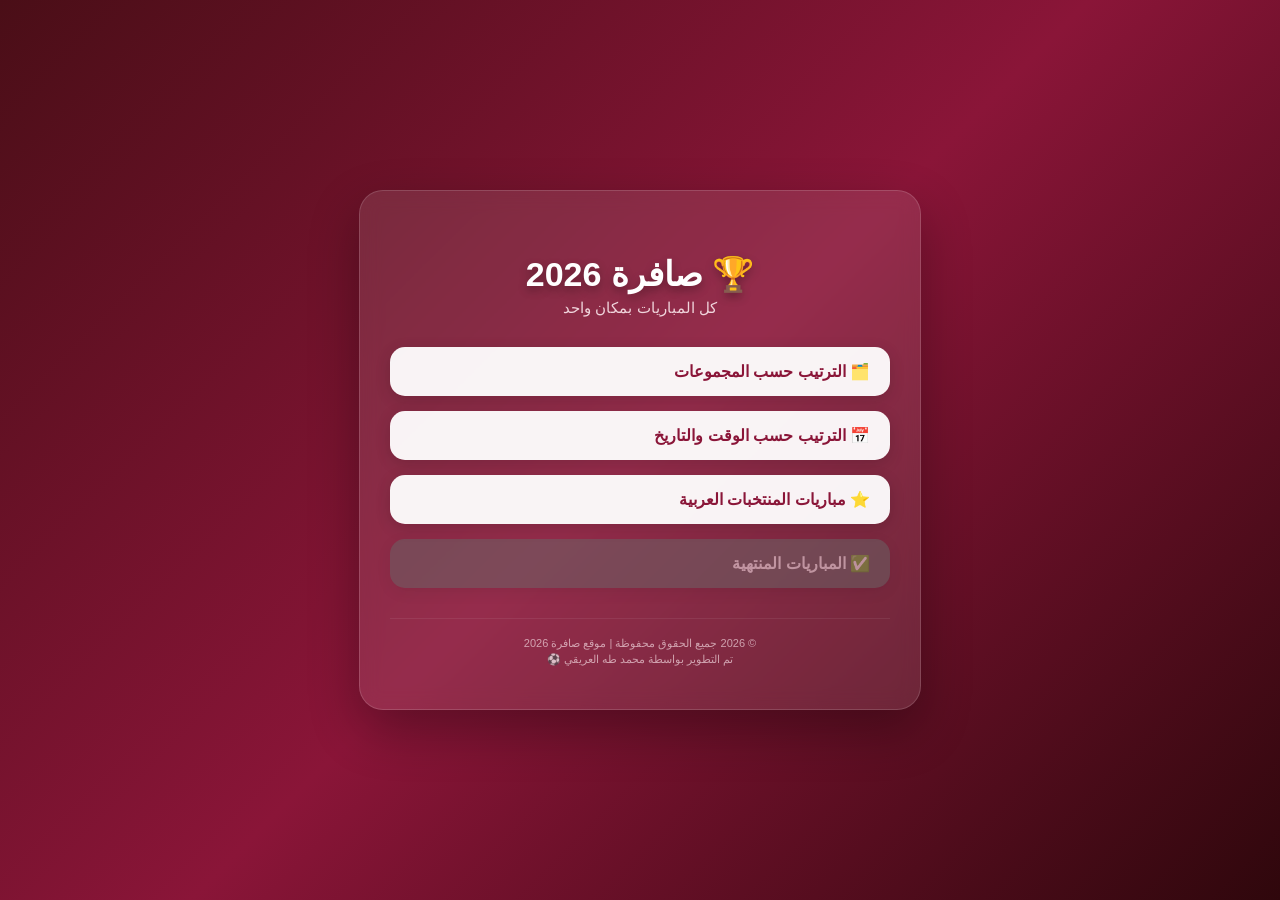
<file: index.html>
<!DOCTYPE html>
<html lang="ar" dir="rtl">
<head>
    <meta charset="UTF-8">
    <meta name="viewport" content="width=device-width, initial-scale=1.0">
    <title>صافرة 2026 | القائمة الرئيسية</title>
    <style>
        body {
            font-family: 'Segoe UI', Tahoma, Geneva, Verdana, sans-serif;
            background: linear-gradient(135deg, #4a0e17 0%, #8a1538 50%, #2f070c 100%);
            margin: 0;
            padding: 0;
            display: flex;
            justify-content: center;
            align-items: center;
            height: 100vh;
            color: #ffffff;
            overflow: hidden;
        }

        .main-menu {
            text-align: center;
            background: rgba(255, 255, 255, 0.1);
            padding: 40px 30px;
            border-radius: 24px;
            backdrop-filter: blur(10px);
            box-shadow: 0 20px 50px rgba(0, 0, 0, 0.3);
            border: 1px solid rgba(255, 255, 255, 0.15);
            max-width: 500px;
            width: 90%;
            animation: fadeIn 1s ease-in-out;
            position: relative;
        }

        h1 {
            font-size: 34px;
            margin-bottom: 5px;
            color: #fff;
            text-shadow: 0 4px 10px rgba(0, 0, 0, 0.3);
        }

        .sub-title {
            font-size: 15px;
            color: #f0d5dc;
            margin-bottom: 30px;
        }

        .menu-links {
            display: flex;
            flex-direction: column;
            gap: 15px;
            margin-bottom: 30px;
        }

        .menu-card {
            background: rgba(255, 255, 255, 0.95);
            color: #8a1538;
            padding: 15px 20px;
            font-size: 16px;
            font-weight: bold;
            border-radius: 15px;
            text-decoration: none;
            display: flex;
            justify-content: space-between;
            align-items: center;
            transition: all 0.3s cubic-bezier(0.25, 0.8, 0.25, 1);
            box-shadow: 0 4px 15px rgba(0, 0, 0, 0.15);
        }

        .menu-card:hover {
            transform: translateY(-4px);
            background: #8a1538;
            color: #ffffff;
            box-shadow: 0 10px 25px rgba(255, 255, 255, 0.2);
        }

        .icon {
            font-size: 20px;
        }

        .main-footer {
            font-size: 11px;
            color: #f0d5dc;
            opacity: 0.7;
            border-top: 1px solid rgba(255, 255, 255, 0.1);
            padding-top: 15px;
            margin-top: 20px;
        }

        .main-footer p {
            margin: 3px 0;
        }

        @keyframes fadeIn {
            from { opacity: 0; transform: translateY(20px); }
            to { opacity: 1; transform: translateY(0); }
        }
    </style>
</head>
<body>

    <div class="main-menu">
        <h1>🏆 صافرة 2026</h1>
        <div class="sub-title">كل المباريات بمكان واحد</div>

        <div class="menu-links">
            <a href="nohere.html" class="menu-card">
                <span>🗂️ الترتيب حسب المجموعات</span>
            </a>
            
            <a href="time.html" class="menu-card">
                <span>📅 الترتيب حسب الوقت والتاريخ</span>
            </a>

            <a href="arabs.html" class="menu-card">
                <span>⭐ مباريات المنتخبات العربية</span>
            </a>

            <a href="#" class="menu-card" style="pointer-events: none; opacity: 0.5; cursor: not-allowed; background: #666; color: #fff;">
                <span>✅ المباريات المنتهية</span>
            </a>
        </div>

        <div class="main-footer">
            <p>© 2026 جميع الحقوق محفوظة | موقع صافرة 2026</p>
            <p>تم التطوير بواسطة محمد طه العريقي ⚽</p>
        </div>
    </div>

</body>
</html>
</file>
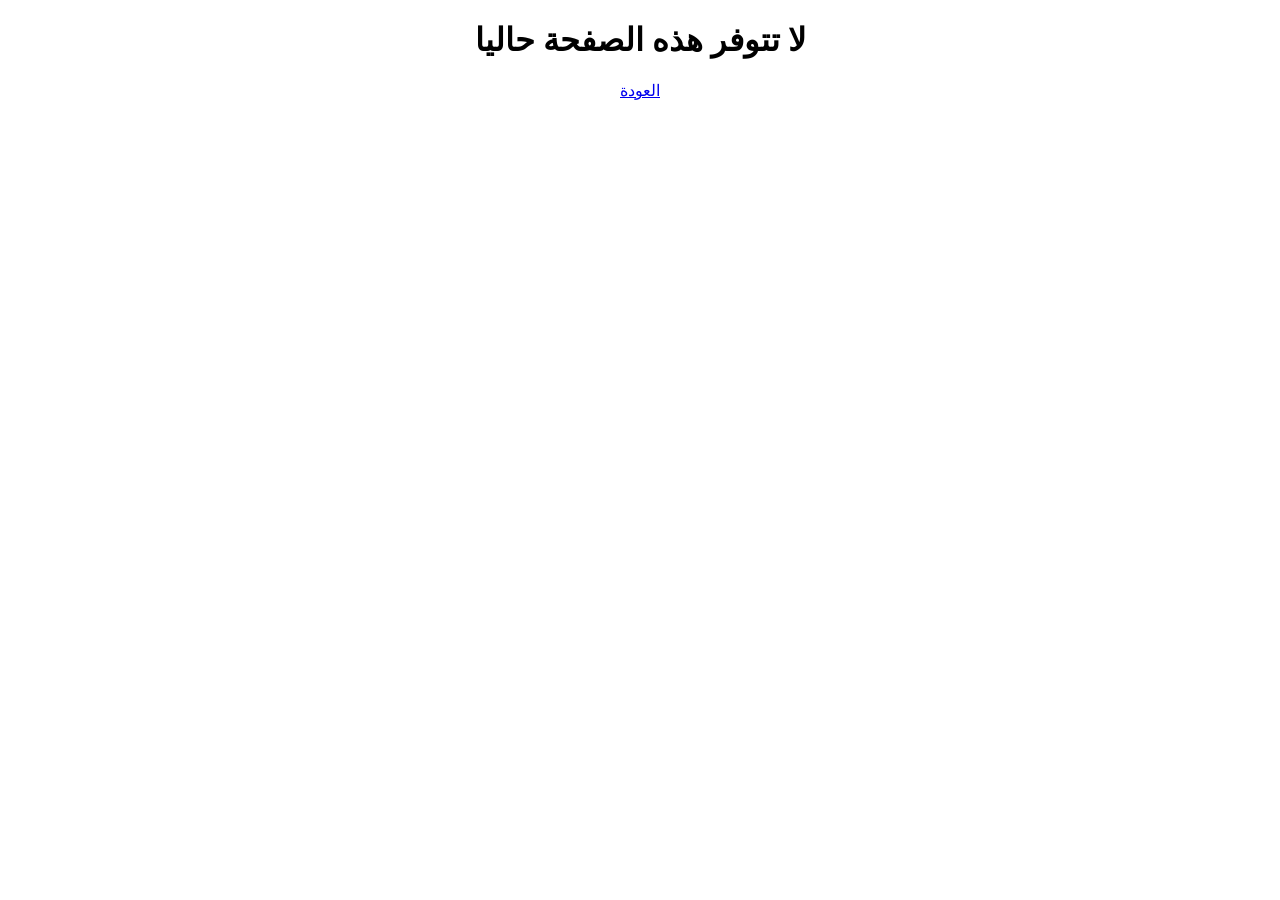
<file: nohere.html>
<!DOCTYPE html>
<html lang="ar">
<head>
    <meta charset="UTF-8">
    <meta name="viewport" content="width=device-width, initial-scale=1.0">
    <title>غير متوفر</title>
    <style>
    .title-error {
        display: flex;
        justify-content: center;
    }
</style>
</head>
<body>
    <h1 class="title-error">لا تتوفر هذه الصفحة حاليا</h1>
    <a href="index.html" class="title-error">العودة</a>
</body>
</html>
</file>
